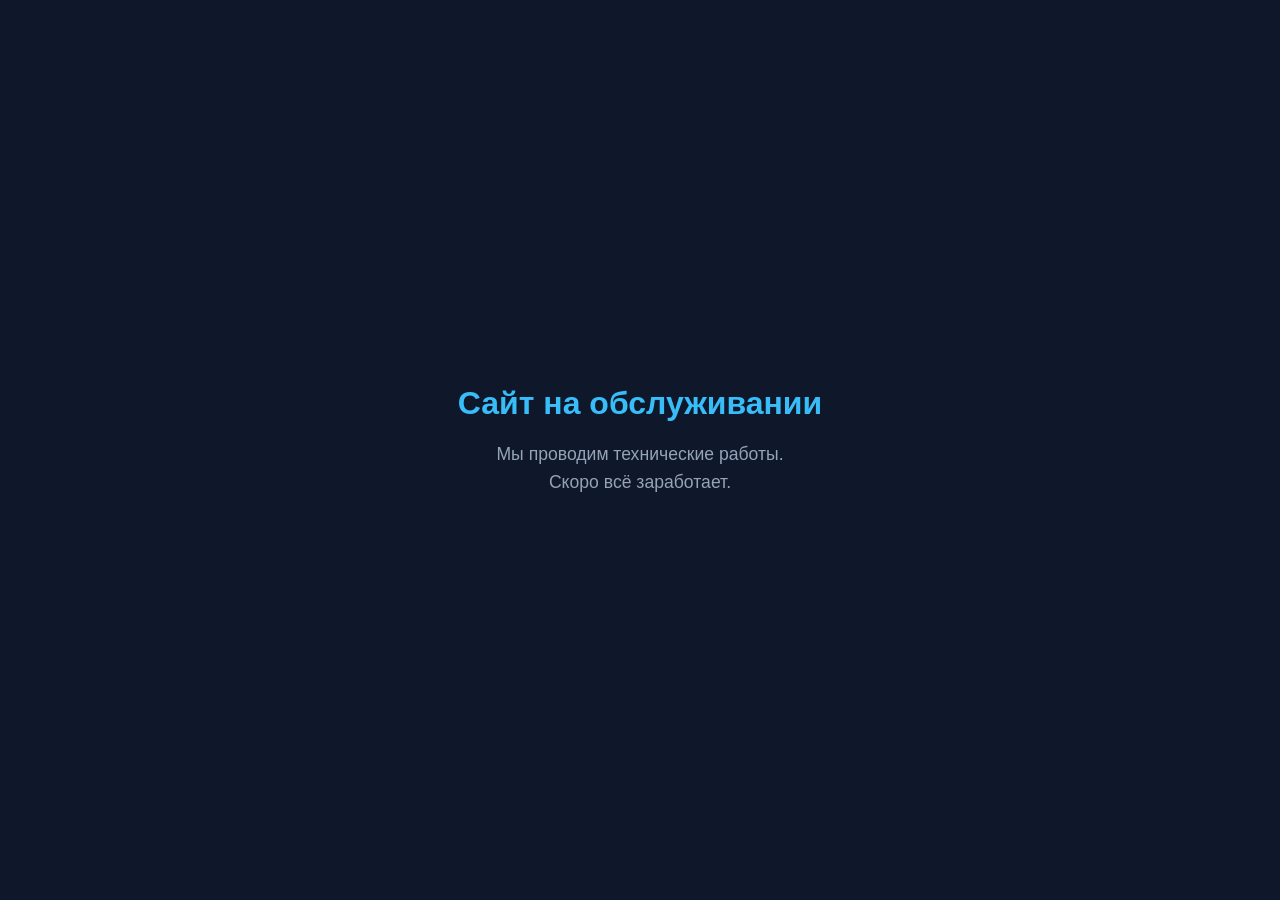
<file: templates/technical_break.html>
<!DOCTYPE html><html lang="ru"><head><meta charset="UTF-8"><meta name="viewport" content="width=device-width,initial-scale=1.0"><title>Технические работы</title><style>body{margin:0;padding:0;font-family:sans-serif;background:#0f172a;color:#e2e8f0;height:100vh;display:flex;justify-content:center;align-items:center;text-align:center}.c{padding:2rem;max-width:500px}h1{font-size:2rem;margin-bottom:1rem;color:#38bdf8}p{font-size:1.1rem;color:#94a3b8;line-height:1.6;margin-bottom:2.5rem}#b{display:none;padding:12px 24px;background:#1e293b;border:1px solid #334155;color:#cbd5e1;border-radius:6px;cursor:pointer;font-size:.9rem;transition:.2s}#b:hover{background:#38bdf8;color:#0f172a}</style></head><body><div class="c"><h1>Сайт на обслуживании</h1><p>Мы проводим технические работы.<br>Скоро всё заработает.</p><button id="b">Продолжить (Админ)</button></div><script>const a={{'true' if session.get('user_id') and check_user_admin_rights(session.get('user_id')) else 'false'}};if(a){const b=document.getElementById('b');b.style.display='inline-block';b.onclick=async()=>{try{const r=await fetch('/api/enable-admin-view',{method:'POST'});if(r.ok)window.location.reload()}catch(e){}}}</script></body></html>
</file>
